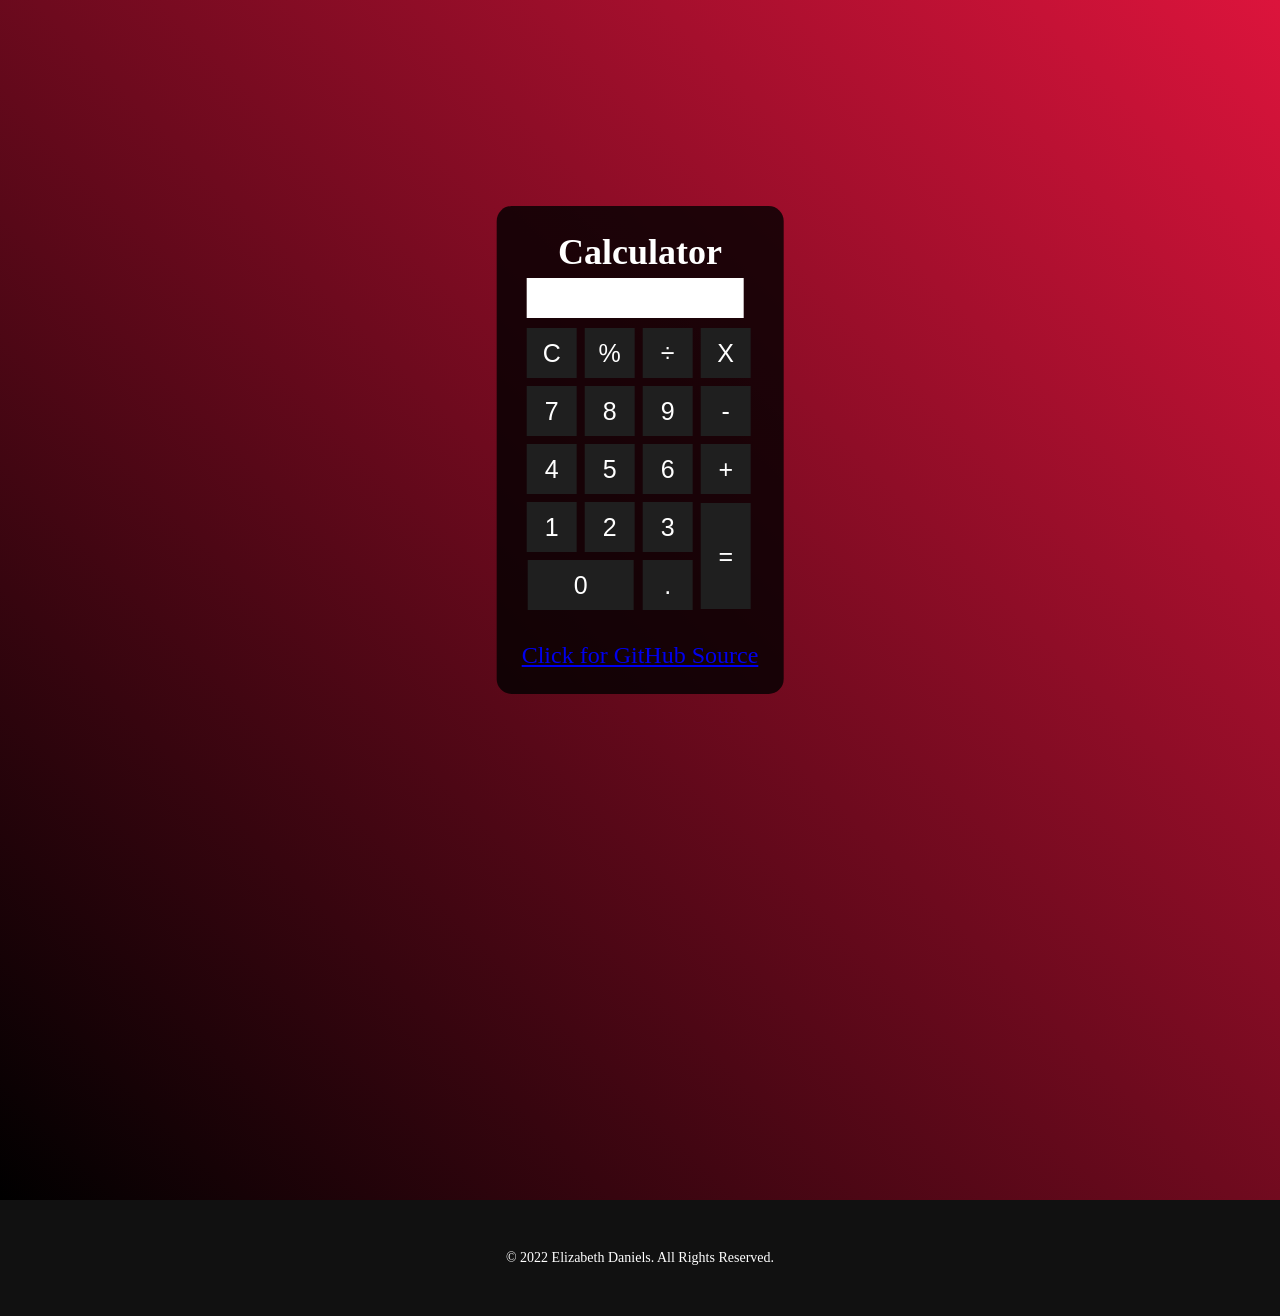
<file: index.html>
<!DOCTYPE html>
<html lang="en">
  <head>
    <meta charset="UTF-8" />
    <meta http-equiv="X-UA-Compatible" content="IE=edge" />
    <meta name="viewport" content="width=device-width, initial-scale=1.0" />
    <link rel="stylesheet" href="/styles.css" />
    <title>Calculator</title>
  </head>
  <body>

    <div class="background">

      <div class="calculator">
          <h2>Calculator</h2>
          <p id="result"></p>

          <table>
              <tr>
                  <td><button id="clear-button" class="button" onclick="clean()">C</button></td>
                  <td><button class="button" onclick="percent()">%</button></td>

                  <td><button class="button" onclick="insert('/')">÷</button></td>
                  <td><button class="button" onclick="insert('*')">X</button></td>
              </tr>
              <tr>
                  <td><button class="button" onclick="insert('7')">7</button></td>
                  <td><button class="button" onclick="insert('8')">8</button></td>
                  <td><button class="button" onclick="insert('9')">9</button></td>
                  <td><button class="button" onclick="insert('-')">-</button></td>
              </tr>
              <tr>
                  <td><button class="button" onclick="insert('4')">4</button></td>
                  <td><button class="button" onclick="insert('5')">5</button></td>
                  <td><button class="button" onclick="insert('6')">6</button></td>
                  <td><button class="button" onclick="insert('+')">+</button></td>
              </tr>
              <tr>
                  <td><button class="button" onclick="insert('1')">1</button></td>
                  <td><button class="button" onclick="insert('2')">2</button></td>
                  <td><button class="button" onclick="insert('3')">3</button></td>
                  <td rowspan="2"><button class="button" style="height: 106px;" onclick="calculator()">=</button></td>
              </tr>
              <tr>
                  <td colspan="2"><button class="button" style="width: 106px;" onclick="insert('0')">0</button></td>
                  <td><button class="button" onclick="insert('.')">.</button></td>
              </tr>
          </table>
          <br>
          <div><a href="https://github.com/elydaniels/Calculator-JS" target="_blank">Click for GitHub Source</a></div>
      </div>
  </div>
 
 <footer> 
<!-- Copyright -->
<section class="copyright">
  <div class="container">
     <div class="row">
          <div class="col-md-12 ">
            <div class="text-center text-white">
              &copy; 2022 Elizabeth Daniels. All Rights Reserved.
            </div>
          </div>
        </div>
      </div>
</footer> 
    <script src="/scripts.js"></script>
    <script src="/string-math.js"></script>
  </body>
</html>
</file>
<file: styles.css>
@import url("https://fonts.googleapis.com/css2?family=Antonio:wght@100&family=VT323&display=swap");

* {
  margin: 0;
  padding: 0;
}
.background {
  background-image: linear-gradient(45deg, black, crimson);
  height: 100vh;
  color: #fff;
  text-align: center;
  font-size: x-large;
  padding: 150px;
}

.calculator {
  position: absolute;
  background-color: rgba(0, 0, 0, 0.8);
  top: 50%;
  left: 50%;
  transform: translate(-50%, -50%);
  border-radius: 15px;
  padding: 25px;
}

.button {
  width: 50px;
  height: 50px;
  font-size: 25px;
  cursor: pointer;
  margin: 3px;
  background-color: rgb(31, 31, 31);
  border: none;
  color: #fff;
}

.button:hover {
  background-color: black;
}
#result {
  background-color: white;
  width: 207px;
  height: 30px;
  margin: 5px;
  font-size: 25px;
  color: black;
  text-align: right;
  padding: 5px;
}

.copyright {
  background-color: #111;
  padding: 50px 0;
  padding-top: 50px;
  font-size: 14px;
  color: #fff;
  text-align: center;
}
</file>
